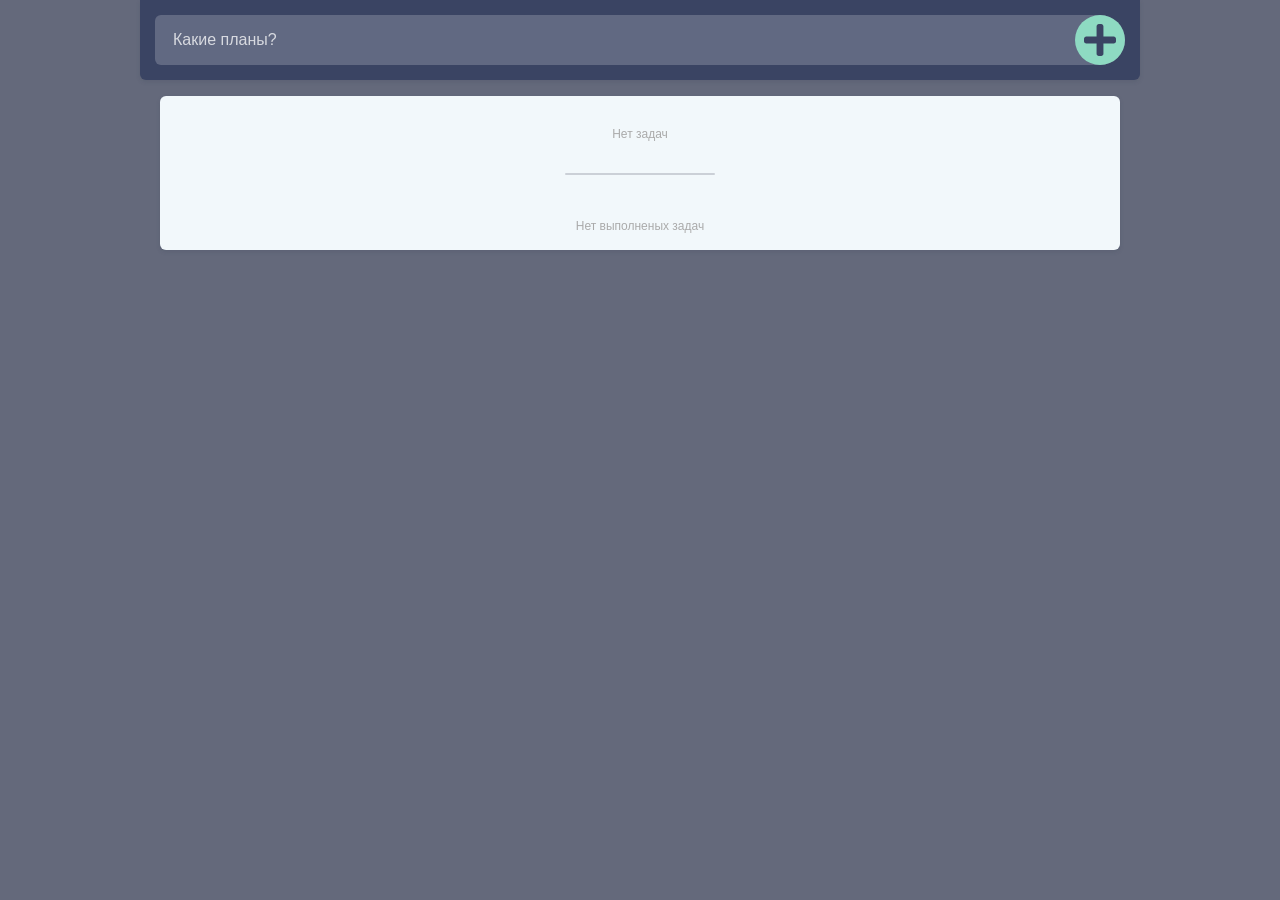
<file: index.html>
<!doctype html>
<html lang="ru">
<head>
	<meta charset="UTF-8">
	<meta name="viewport"
				content="width=device-width, user-scalable=no, initial-scale=1.0, maximum-scale=1.0, minimum-scale=1.0">
	<meta http-equiv="X-UA-Compatible" content="ie=edge">
	<title>ToDo</title>

	<link rel="stylesheet" type="text/css" href="css/normalize.css">
	<link rel="stylesheet" type="text/css" href="css/style.css">
	<script src="./js/index.js" defer></script>
</head>
<body>
<div class="container">
	<header class="header">
		<form class="todo-control">
			<label>
				<input class="header-input" type="text" placeholder="Какие планы?">
			</label>
			<button class="header-button" id="add"></button>
		</form>
	</header>
	
	<div class="todo-container">
		<ul class="todo todo-list" id="todo"></ul>
		<ul class="todo todo-completed" id="completed"></ul>
	</div>
</div>

</body>
</html>
</file>
<file: css/style.css>
@charset "UTF-8";


html {
    box-sizing: border-box;
}

*,
*::before,
*::after {
    box-sizing: inherit;
}

body {
    background-color: #f9f9f9;
    font-family: Arial, sans-serif;
    font-size: 16px;
    line-height: 1.429;
    color: black;
}


img {
    max-width: 100%;
    height: auto;
}

a {
    text-decoration: none;
    color: inherit;
}

ul {
    list-style: none;
    padding: 0;
    margin: 0;
}

h1, h2, h3, p {
    padding: 0;
    margin: 0;
}


body {
    background: #64697B;
    padding: 80px 0 0 0;
}
.container {
    max-width: 990px;
    margin: 0 auto;
    padding: 0 15px;
}
.todo-container {
    width: 100%;
    float: left;
    margin-top: 16px;
    padding: 15px;
    border-radius: 6px;
    box-shadow: 0 2px 4px rgba(44, 62, 80, 0.15);
    background: #F2F8FB;
}

.header {
    width: 100%;
    height: 80px;
    max-width: 1000px;
    position: fixed;
    padding: 15px;
    top: 0;
    left: 50%;
    z-index: 5;
    transform: translateX(-50%);
    background-color: #3A4463;
    box-shadow: 0 2px 4px rgba(44, 62, 80, 0.15);
    border-bottom-right-radius: 6px;
    border-bottom-left-radius: 6px;
}

.header-input {
    width: 100%;
    height: 50px;
    float: left;
    color: #fff;
    font-size: 16px;
    font-weight: 400;
    text-indent: 18px;
    padding: 0 60px 0 0;
    background: rgba(255, 255, 255, 0.2);
    border-radius: 6px 25px 25px 6px;
    border: 0;
    box-shadow: none;
    outline: none;
    transition: 0.2s ease;

    -webkit-appearance: none;
    -moz-appearance: none;
}

.header-input:focus {
    box-shadow: 0 2px 4px rgba(44, 62, 80, 1);
    background: #8edac25e;
}

.header-input::-webkit-input-placeholder {
    color: rgba(255, 255, 255, 0.75);
}

.header-input:-ms-input-placeholder {
    color: rgba(255, 255, 255, 0.75);
}

.header-button {
    width: 50px;
    height: 50px;
    background: #8EDAC2 url("../img/plus.svg") no-repeat center/32px;
    position: absolute;
    top: 15px;
    right: 15px;
    z-index: 2;

    border-radius: 25px;
    border: 0;
    box-shadow: none;
    outline: none;
    cursor: pointer;

    transition: 0.3s ease-in;
    -webkit-appearance: none;
    -moz-appearance: none;
}

.header-button:hover {
    transform: rotate(90deg);
}

.todo {
    width: 100%;
    float: left;
}

.todo-item {
    width: 100%;
    min-height: 50px;
    float: left;
    font-size: 14px;
    font-weight: 500;
    color: #444;
    line-height: 22px;

    background: #fff;
    border-radius: 5px;
    position: relative;
    box-shadow: 0 1px 2px rgba(44, 62, 80, 0.10);
    margin: 0 0 10px 0;
    padding: 14px 100px 14px 14px;
    word-break: break-word;
}

.todo-item:last-of-type {
    margin: 0;
}

.todo-buttons {
    width: 100px;
    height: 50px;

    position: absolute;
    top: 0;
    right: 0;
}

.todo-buttons button {
    width: 50px;
    height: 50px;
    float: left;
    background-color: transparent;
    background-position: center;
    background-repeat: no-repeat;
    position: relative;
    border: 0;
    box-shadow: none;
    outline: none;
    cursor: pointer;

    -webkit-appearance: none;
    -moz-appearance: none;
}

.todo-buttons .buttons button:last-of-type:before {
    content: '';
    width: 1px;
    height: 30px;
    background: #edf0f1;

    position: absolute;
    top: 10px;
    left: 0;
}

.todo-remove {
     background-image: url("../img/trash.svg");
     background-size: 28px 28px;
     transition: 0.2s ease-out;
}
.todo-complete {
    background-image: url("../img/uncheck.svg");
    background-size: 32px 32px;
    opacity: 0.6;
    transition: 0.2s ease-out;
}

.todo-completed .todo-complete {
    background-image: url("../img/check.svg");
    background-size: 32px 32px;
    opacity: 1;
    transition: 0.2s ease-out;
}

.todo-remove:hover, .todo-complete:hover {
    transform: translateY(-3px);
}
.todo-completed {
    position: relative;
    padding: 60px 0 0 0;
}

.todo-completed:before {
    content: '';
    width: 150px;
    height: 2px;
    border-radius: 10px;
    background: #64697b47;

    position: absolute;
    top: 30px;
    left: 50%;

    margin: 0 0 0 -75px;
}

.todo:empty:after {
    content: 'Нет задач';
    margin: 15px 0 0 0;
}

.todo-completed:empty:after {
    content: 'Нет выполненых задач';
}

.todo:after,
.todo-completed:after {
    width: 100%;
    display: block;
    text-align: center;
    font-size: 12px;
    color: #aaa;
}
.error {
    display: inline-block;
    background: rgba(218, 98, 98, 0.80);
    color: white;
    padding: 5px;
    border-radius: 3px;
    width: 100%;
    text-align: center;
}
</file>
